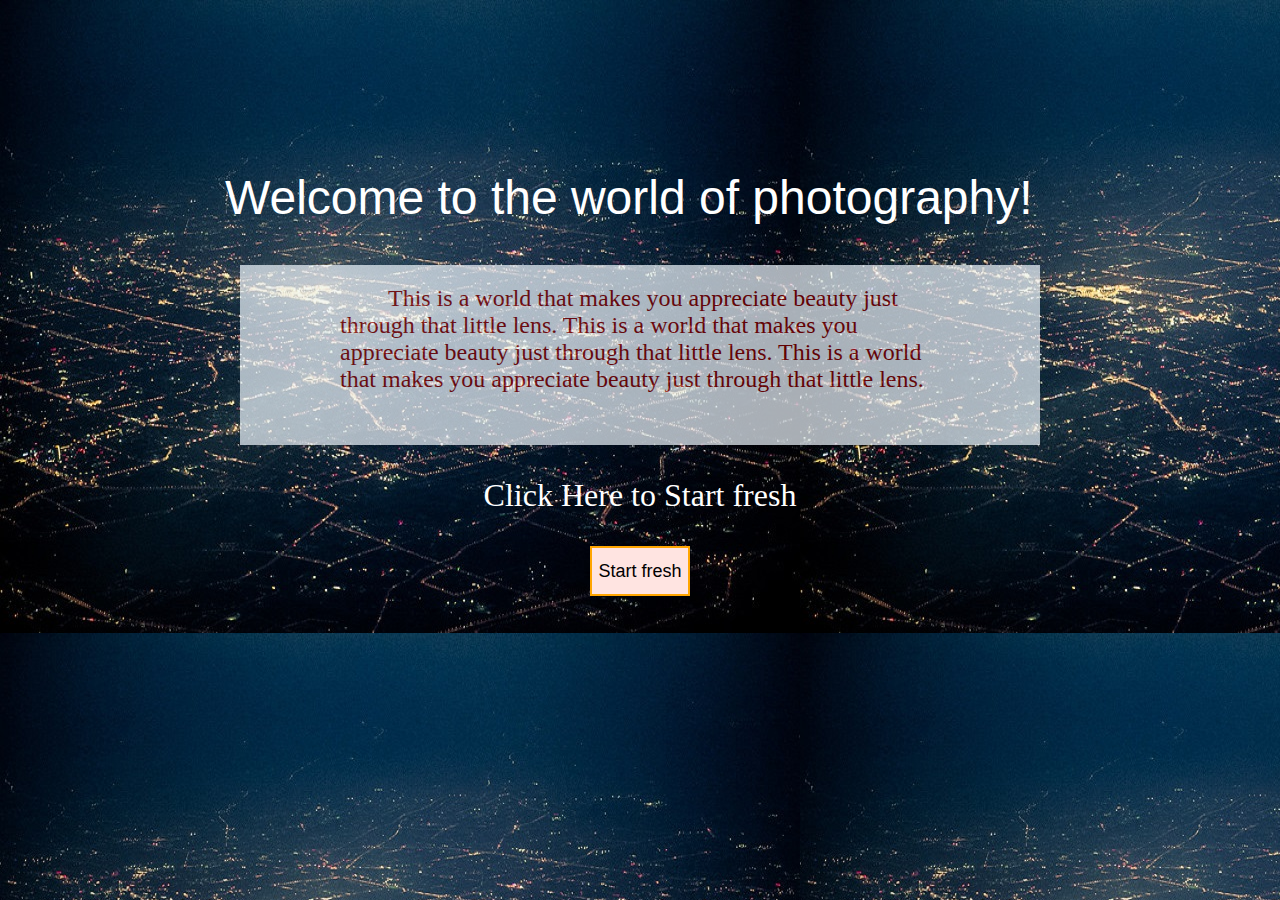
<file: Mycourse/index.html>
<!DOCTYPE html>
<html>
<head>
	<title>Welcome</title>
	<meta charset="utf-8">
	<link rel="stylesheet" type="text/css" href="css/index.css">
	<script type="text/javascript" src="js/jquery-3.2.1.min.js"></script>
	<script type="text/javascript" src="js/index.js"></script>	
</head>
<body>
<div id="wrap">
	<div id="first">Welcome to the world of photography!</div>
	<div id="second">
		<p id="sec_1">
			This is a world that makes you appreciate beauty just through that little lens.
			This is a world that makes you appreciate beauty just through that little lens.
			This is a world that makes you appreciate beauty just through that little lens.
		</p>
	</div>
	<div id="third">
		<p id="trd_1">Click Here to Start fresh</p>
		<div id="jump">
			<button class="btn1" id="b1">Sign in</button>
			<button class="btn1" id="b2">Appreciate</button>
			<button class="btn1" id="b3">Contact us</button>
		</div>
		<button id="trd_2">Start fresh</button>
	</div>
</div>
</body> 
</html>
</file>
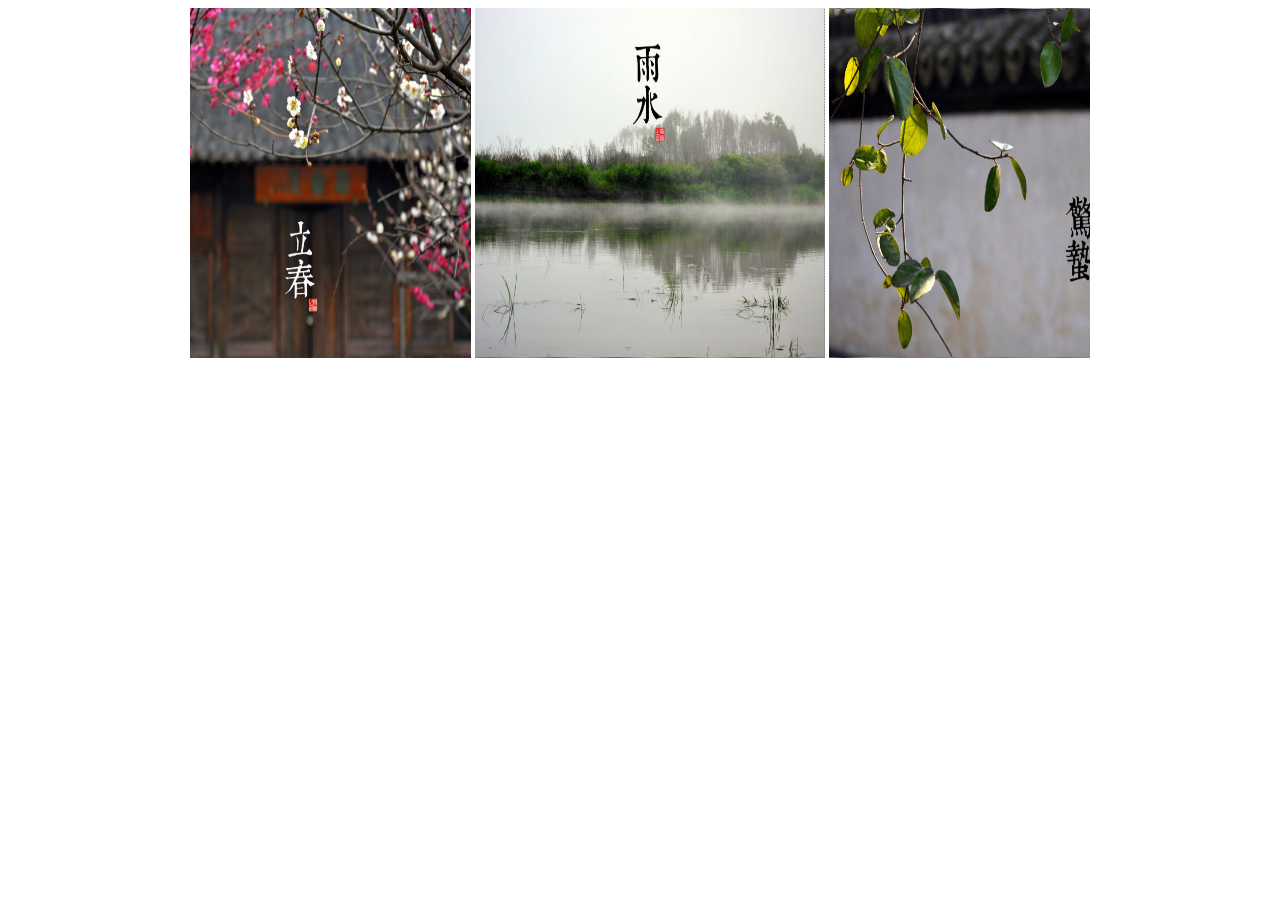
<file: web4/index.html>
﻿<!DOCTYPE HTML>
<html>
<head>
  	<title>图片自动滚动</title>
  	<link rel="stylesheet" type="text/css" href="style.css">
  	<script type="text/javascript" src="autochange.js"></script>
</head>

<body>
	<div id="picScroll">
		<span id="picScroll1">
			<img src="images/1.jpg" />
			<img src="images/2.jpg" />
			<img src="images/3.jpg" />
			<img src="images/4.jpg" />
			<img src="images/5.jpg" />
			<img src="images/6.jpg" />
			<img src="images/7.jpg" />
			<img src="images/8.jpg" />
		</span>
		<span id="picScroll2">
			<img src="images/1.jpg" />
			<img src="images/2.jpg" />
			<img src="images/3.jpg" />
			<img src="images/4.jpg" />
			<img src="images/5.jpg" />
			<img src="images/6.jpg" />
			<img src="images/7.jpg" />
			<img src="images/8.jpg" />
		</span>
 	</div> 
</body>

</html>
</file>
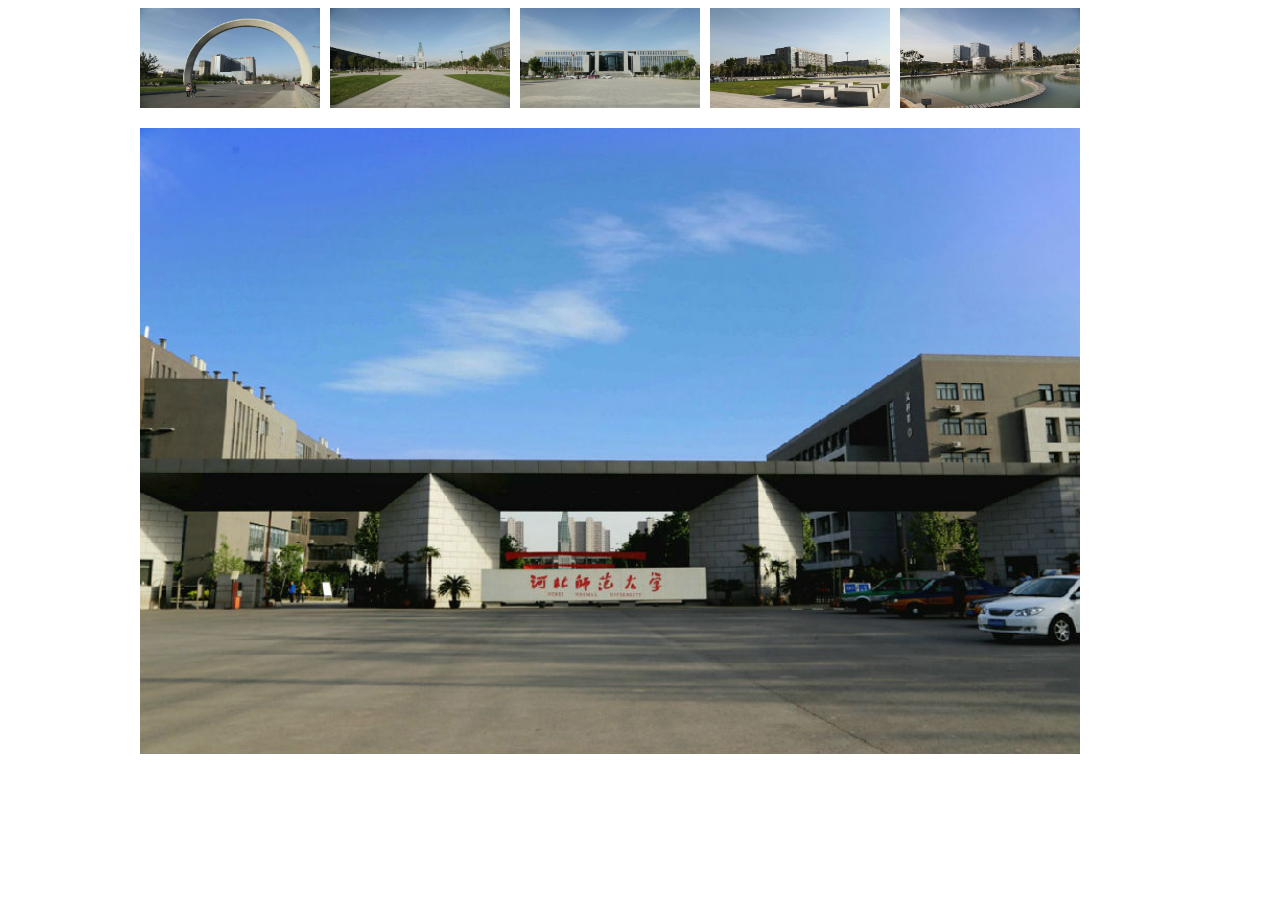
<file: Web2_实验5/lab5/index.html>
<!DOCTYPE html>
<html>
<head>
    <title> 仿QQ空间相册 </title>
    <meta charset="utf-8" />
    <style type="text/css">
        #main{
        width:1000px;
        margin:auto;
        }
        #smallpic{
        height:120px; 
        }
        img{
        float:left; 
        margin-right:10px; 
        margin-bottom:10px;
        }
        #smallpic img:hover{
            cursor:pointer; /*设定鼠标的形状为小手*/
        }
        .pb{
         border:3px solid #14c3fd;
        } 
    </style>
</head>

<body>
    <div id="main">
        <div id="smallpic">
            <img src="images/s2.jpg" width="180" height="100" onclick="showpic(this)" />
            <img src="images/s3.jpg" width="180" height="100" onclick="showpic(this)"/>
            <img src="images/s4.jpg" width="180" height="100" onclick="showpic(this)"/>
            <img src="images/s5.jpg" width="180" height="100" onclick="showpic(this)"/>
            <img src="images/s6.jpg" width="180" height="100" onclick="showpic(this)"/>
        </div>
        <div >
            <img id="bigpic" src="images/s1.jpg" width="940px" />
        </div>
    </div>
</body>
    <script type="text/javascript" src="qq.js">
    </script>
</html>
</file>
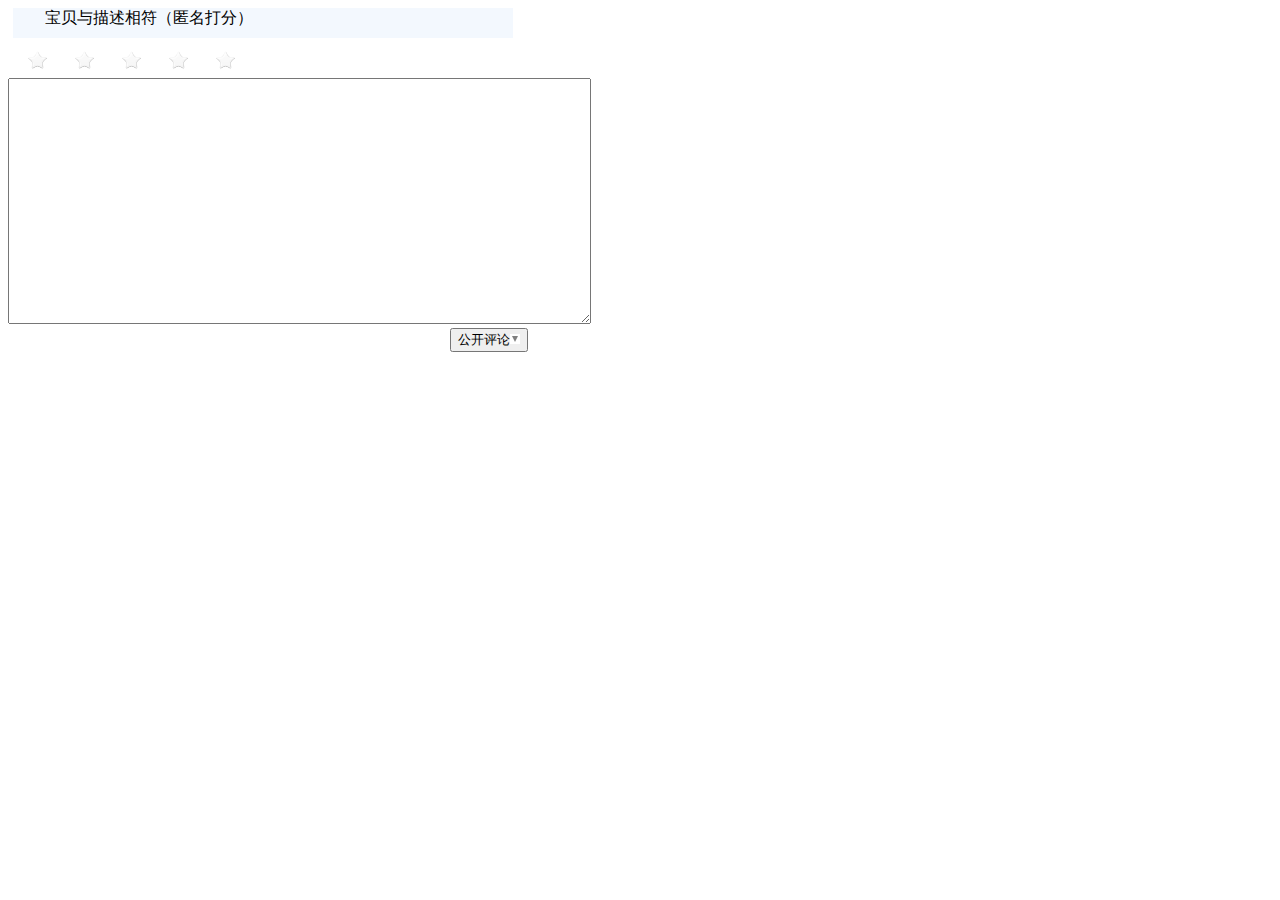
<file: home6/home6.html>
<!DOCTYPE html>
<html>
<head>
	<title></title>
    <meta charset="utf-8">
    <link rel="stylesheet" type="text/css" href="home6.css">
    <script src="home6.js"></script>
</head>
<body>
<div id="wrap">
	<p>宝贝与描述相符（匿名打分）</p>
	<div id="pic">
		<img src="images/star0.png" onmouseover="starPic(this);" onmouseout="hide();" onclick="qd(this)">
		<img src="images/star0.png" onmouseover="starPic(this);" onmouseout="hide();" onclick="qd(this)">
		<img src="images/star0.png" onmouseover="starPic(this);" onmouseout="hide();" onclick="qd(this)">
		<img src="images/star0.png" onmouseover="starPic(this);" onmouseout="hide();" onclick="qd(this)">
		<img src="images/star0.png" onmouseover="starPic(this);" onmouseout="hide();" onclick="qd(this)">
	</div>
	<textarea rows="16" cols="70" id="text"></textarea>
	<button>公开评论<img src="images/sanjiao.png"></button>
</div>
</body>

</html>
</file>
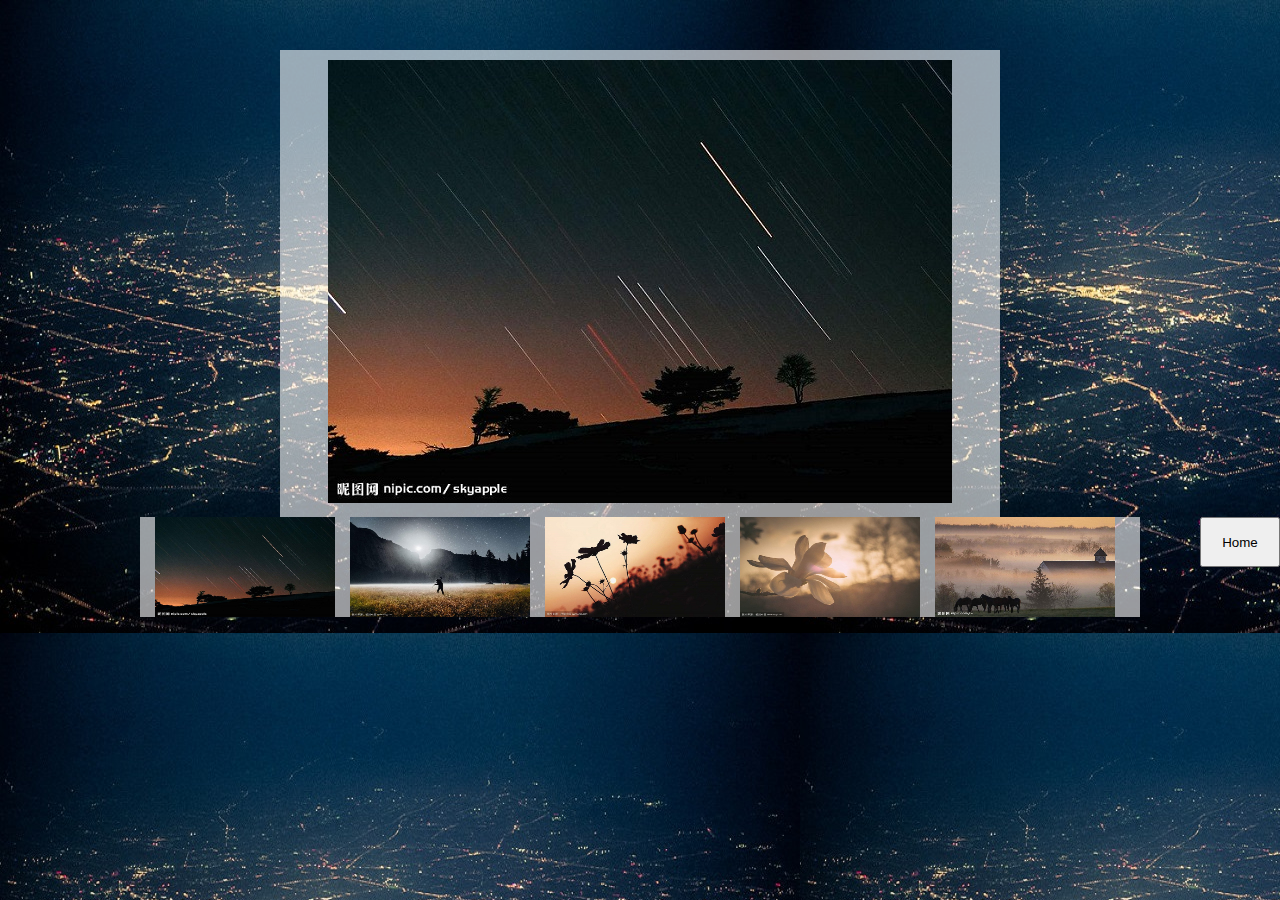
<file: Mycourse/list.html>
<!DOCTYPE html>
<html>
<head>
	<title></title>
	<meta charset="utf-8">
	<link rel="stylesheet" type="text/css" href="css/list.css">
	<script type="text/javascript" src="js/jquery-3.2.1.min.js"></script>
	<script type="text/javascript" src="js/list.js"></script>
</head>
<body>
	<div id="imgbox">
		<img src="images/1.jpg" class="b">
	</div>
	<a href="index.html"><button id="home">Home</button></a>
	<div id="imgs">
		<img src="images/1.jpg" width="180" height="100" class="a">
		<img src="images/2.jpg" width="180" height="100" class="a">
		<img src="images/3.jpg" width="180" height="100" class="a">
		<img src="images/4.jpg" width="180" height="100" class="a">
		<img src="images/5.jpg" width="180" height="100" class="a">
	</div>
</body>
</html>
</file>
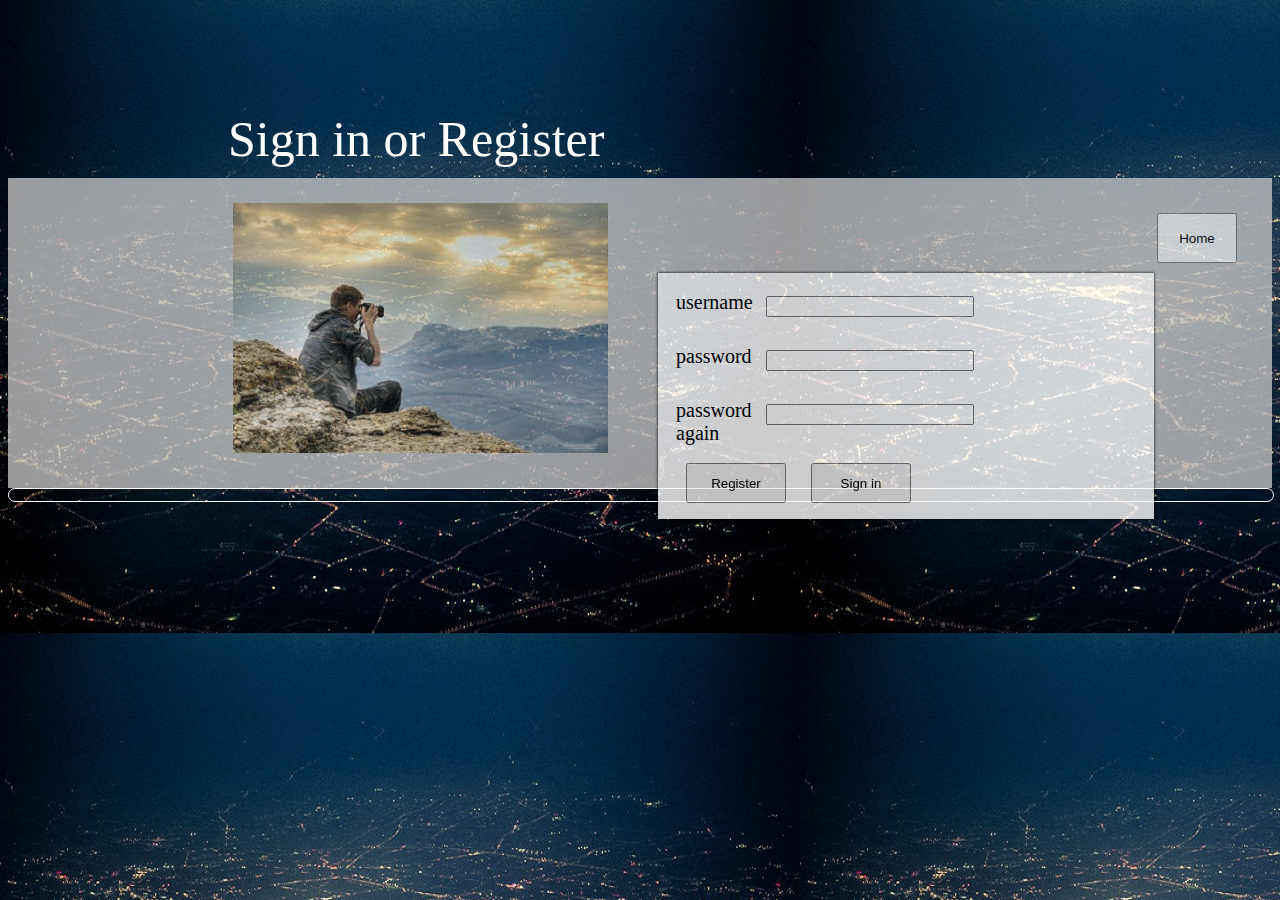
<file: Mycourse/sign.html>
<!DOCTYPE html>
<html>
<head>
	<title>Sign in or Register</title>
	<meta charset="utf-8">
	<link rel="stylesheet" type="text/css" href="css/sign.css">
	<script type="text/javascript" src="js/jquery-3.2.1.min.js"></script>
	<script type="text/javascript" src="js/sign.js"></script>
</head>
<body>
<div id="wrap">
	<p id="top">Sign in or Register</p>
	<div id="middle">
		<a href="index.html"><button id="home">Home</button></a>
		<div>
			<img src="images/img0.jpg" id="img">
		</div>
		<div id="biaodan">
			<span>username</span><input type="text" name="username"><br/><br/>
			<span>password</span><input type="password" name="psd1"><br/><br/>
			<span>password again</span><input type="password" name="psd2"><br/><br/>
			<button id="b1">Register</button>
			<button id="b2">Sign in</button>
		</div>
	</div>
	<div id="bor"><div id="bar"></div></div>
</div>
</body>
</html>
</file>
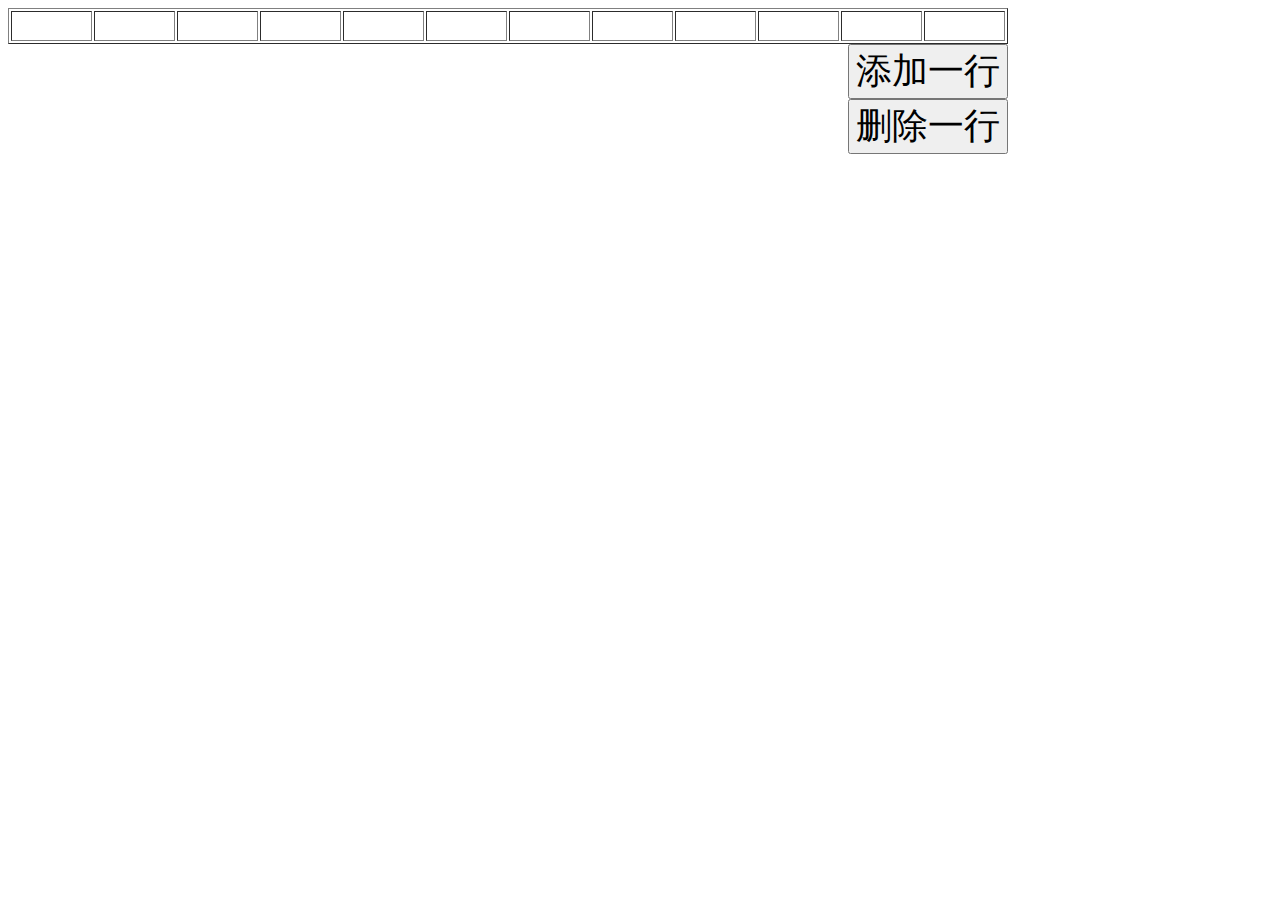
<file: 添加删除表格/table.html>
<!DOCTYPE html>
<html>
<head>
	<title>表格</title>
	<meta charset="utf-8" />
	<style type="text/css">
		*{
			font-size: 36px;
		}
		tr{
			height: 30px;
		}
		.highlight{
			border: 5px solid blue;
		}
	</style>
	<script type="text/javascript" src="table.js"></script>
</head>
<body>
	<table width="1000px" border="1">
		<tr height="30px" onmouseover="onMouseover(this)" onmouseout="onMouseout(this)">
			<td></td><td></td><td></td><td></td><td></td><td></td>
			<td></td><td></td><td></td><td></td><td></td><td></td>
		</tr>
	</table>
	<input type="button" name="" id="add" value="添加一行" style="margin-left:840px;" onclick="addTr()"/>
	<input type="button" name="" id="delete" value="删除一行" style="margin-left:840px;" onclick="delTr()" />
</body>
<script type="text/javascript" src="table.js"></script>
</html>
</file>
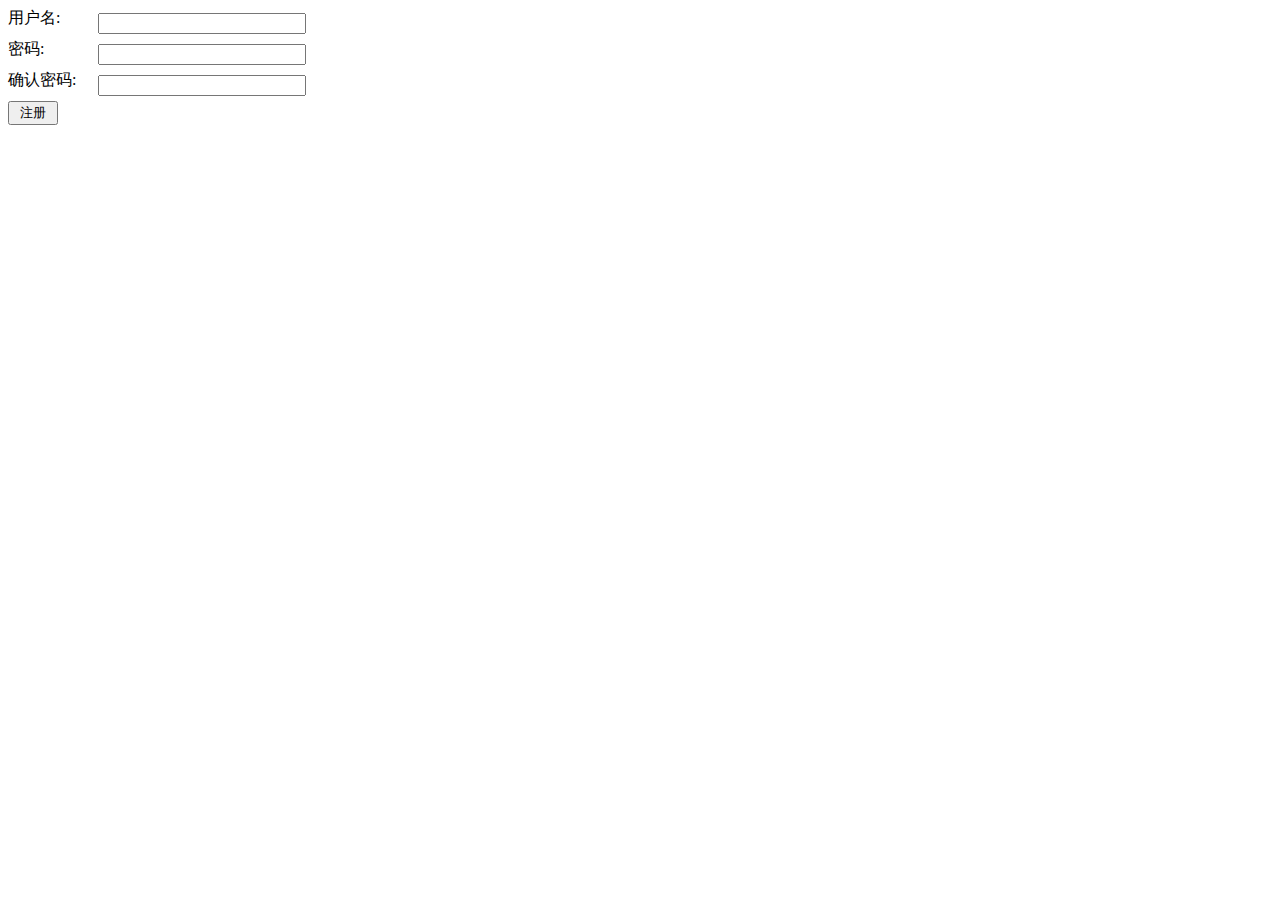
<file: 表单验证/home6.html>
<!DOCTYPE html>
<html>
<head>
	<title></title>
	<meta charset="utf-8">
	<script type="text/javascript" src="js/jquery-3.2.1.slim.min.js"></script>
	<script type="text/javascript">
		$(document).ready(function(){			
			$('input[name="username"]').blur(function(){
				nodes=document.getElementsByTagName('b');
				if ($('input[name="username"]').val()==''){
					if(nodes.length==0){
						a=1;
						$('input[name="username"]').after('<b style="color:red;">用户名不能为空</b>');
					}
				}
				else{
					var $n=$(nodes[0]);
					$n.remove();
					a=0;
				}
			});
			$('input[name="psd1"]').blur(function(){
				nodes=document.getElementsByTagName('b');
				if (($('input[name="psd1"]').val()=='')&&(nodes.length==a)){
					$('input[name="psd1"]').after('<b style="color:red;">密码不能为空</b>');
				}
				else{
					var $n=$(nodes[a]);
					$n.remove();
					a=0;
				}
			});
			$('button').click(function(){
				if ($('input[name="psd1"]').val()!=$('input[name="psd2"]').val()){
					$('input[name="psd2"]').after('<b style="color:red;">两次密码不一致</b>');
				}
			});
		})
	</script>
	<style type="text/css">
		span{	
			display: block;
			float: left;
			width: 80px;
		}
		input{
			margin: 5px 10px;	
			width: 200px;
		}
		button{
			width: 50px;
		}
	</style>
</head>
<body>
<span>用户名:</span><input type="text" name="username"><br/>
<span>密码:</span><input type="password" name="psd1"><br/>
<span>确认密码:</span><input type="password" name="psd2"><br/>
<button>注册</button>
</body>
</html>
</file>
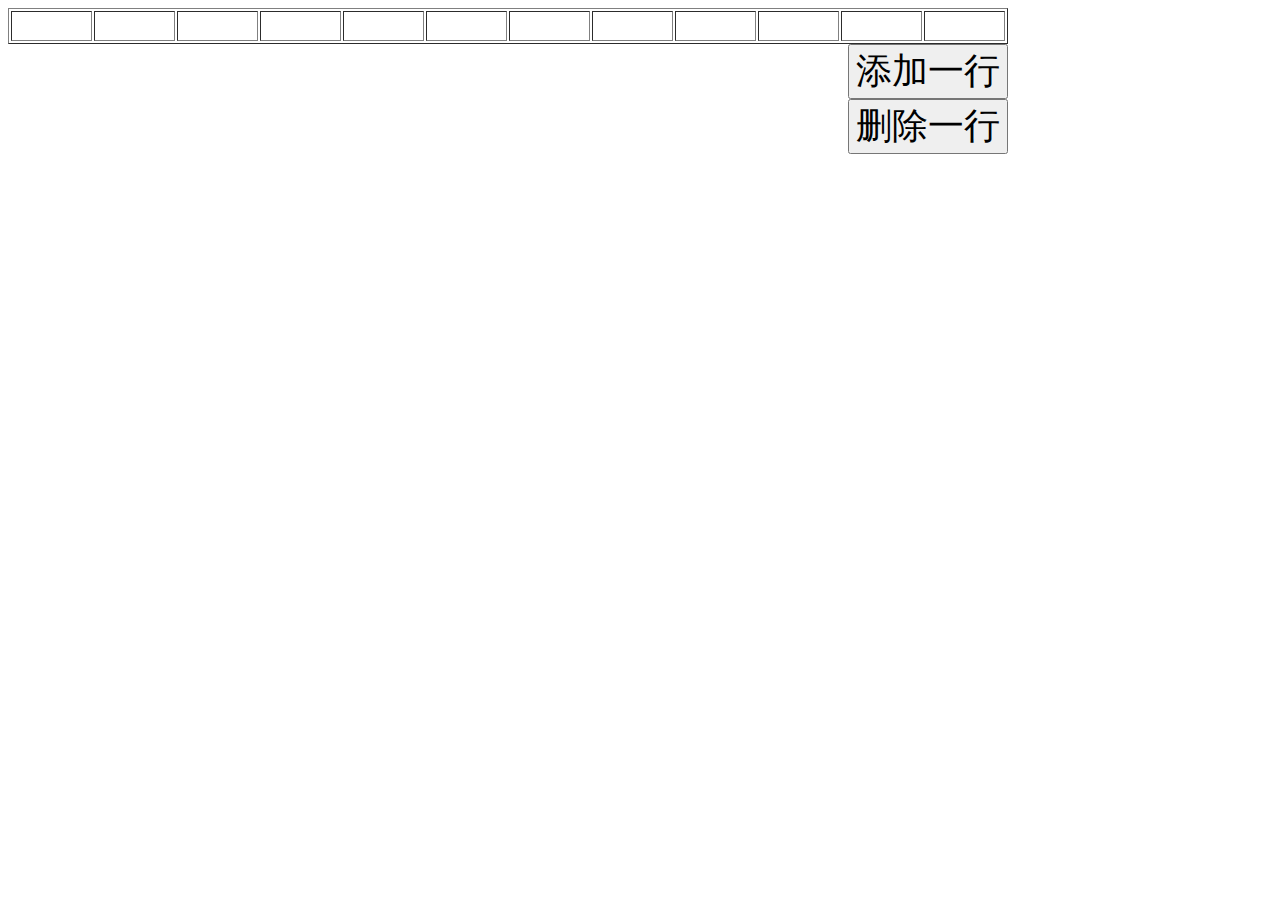
<file: Web2_实验5/添加删除表格/table.html>
<!DOCTYPE html>
<html>
<head>
	<title>表格</title>
	<meta charset="utf-8" />
	<style type="text/css">
		*{
			font-size: 36px;
		}
		tr{
			height: 30px;
		}
	</style>
	<script type="text/javascript" src="table.js"></script>
</head>
<body>
	<table width="1000px" border="1">
		<tr height="30px">
			<td></td><td></td><td></td><td></td><td></td><td></td>
			<td></td><td></td><td></td><td></td><td></td><td></td>
		</tr>
	</table>
	<input type="button" name="" id="add" value="添加一行" style="margin-left:840px;" onclick="addTr()" />
	<input type="button" name="" id="delete" value="删除一行" style="margin-left:840px;" onclick="delTr()" />
</body>
<script type="text/javascript" src="table.js"></script>
</html>
</file>
<file: Mycourse/css/index.css>
body{
	font-family: "Times New Roman", Times, serif;
	color: white;
	background: url(../images/bg.jpg);
}
#first{
	width: 830px;
	font: normal 3em Arial,Helvetica,sans-serif;
	margin: 170px auto 0 auto;
}
#second{
	width: 800px;
	height: 180px;
	margin: 40px auto 0 auto;
	background: #F0F8FF; 
	opacity: 0.7;
}
#sec_1{
	width: 600px;
	height: 160px;
	color: 	#8B0000;
	font-size: 1.5em;
	text-indent: 2em;
	padding: 20px 100px;
}
#third{
	width: 600px;
	height: 150px;
	font-size:2em;
	margin: auto;
	text-align: center;
}
#trd_2{
	display: block;
	width: 100px;
	height: 50px;
	background: #FFE4E1;
	font-size: 18px;
	margin: auto;
	text-align: center;
}
.btn{
	border: 2px solid #FFA500;
	background: #FFA500;
}
.btn1{
	display: block;
	font-size: 18px;
	float: left;
	width: 120px;
	height: 70px;
	margin: 7px;
	opacity: 0.9;
	border: none;
}
a{
	text-decoration: none;
}
#jump{
	display: none;
	position: absolute;
	left: 480px;
	bottom: 130px;
}
#b1{
	background: #51b7e6;
}
#b2{
	background: #64c896;
}
#b3{
	background: #df5179;
}
</file>
<file: web4/style.css>
#picScroll{
	 white-space: nowrap; 
	 overflow:hidden; 
	 width:900px;
	 margin: 0 auto;
	 height:350px;
}
img{
	width: 350px;
	height: 350px;
}
</file>
<file: home6/home6.css>
#wrap{
	width: 520px;
	height: 400px;
}
p{
	text-indent: 2em;
	width: 500px;
	height: 30px;
	margin: 5px;
	background-image: url(images/bg.jpg);
}
#comment{

	width: 520px;
	margin: 5px;
	height: 250px
}
#pic img{
	display: block;
	float: left;
	margin: 8px;
	margin-left: 20px;
}
button{
	display: block;
	float: right;
}
.pic{

}
</file>
<file: Mycourse/css/list.css>
body{
	width: 1000px;
	margin: auto;
	font-family: "Times New Roman", Times, serif;
	color: white;
	background: url(../images/bg.jpg);
}
#imgbox{
	width: 700px;
	margin: 50px auto 0 auto;
	text-align: center;
	padding: 10px;
	background: rgba(255,255,255,0.6);
}
#home{
	display: block;
	float: right;
	width: 80px;
	height: 50px;
	position: absolute;	
	left: 1200px;
}
.a{
	float: left;
	margin-left: 15px;
}
.c{
	border: 2px solid blue;
}
#imgs{
	width: 1000px;
	height: 100px;
	background: rgba(255,255,255,0.6);
}
</file>
<file: Mycourse/css/sign.css>
body{
	font-family: "Times New Roman", Times, serif;
	color: white;
	background: url(../images/bg.jpg);
}
#wrap{
	width: %100;
	height: %100;
}
#top{
	margin: 110px auto 10px 220px;
	font-size:50px;
}
#home{
	display: block;
	float: right;
	width: 80px;
	height: 50px;
}
#middle{
	width: %100;
	height: 260px;
	margin: 0;
	background: #C0C0C0;
	padding: 25px;
	opacity: 0.8;
}
#biaodan{
	font-size: 20px;
	width: 460px;
	height: 210px;
	margin-left: 50px;
	float: left;
	background: white;
	color: black;
	padding: 18px;
	box-shadow: 0 0 3px #000;
}
#img{
	margin-left: 200px;
	display: block;
	float: left;
}
span{	
	display: block;
	float: left;
	width: 80px;
}
input{
	margin: 5px 10px;	
	width: 200px;
}
button{
	width: 100px;
	height: 40px;
	margin: 10px;
}
#b11{
	width:100px;
	height: 8px;
	border:1px solid #98AFB7
}
#b12{
	width: 0px;
	height: 8px;
	background:#5EC4EA;
}
#bor{
	width: 100%;
	height: 12px;
	border: 1px solid white;
	border-radius: 15px;
}
#bar{
	width: 0px;
	height: 12px;
	background: #6495ED;
	border-radius: 15px;
}
</file>
